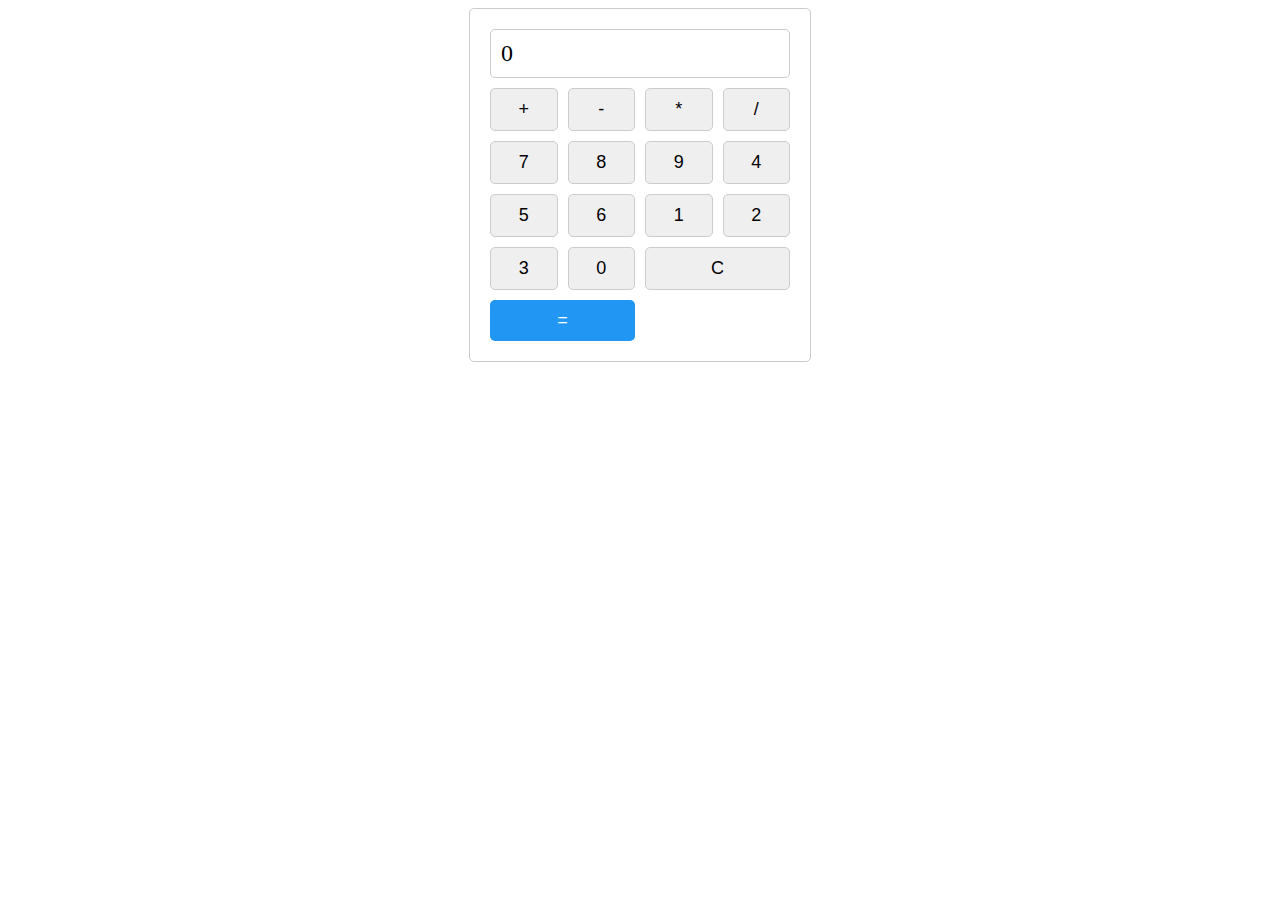
<file: 1/Untitled-2.html>
<!DOCTYPE html>
<html lang="en">
<head>
  <meta charset="UTF-8">
  <meta name="viewport" content="width=device-width, initial-scale=1.0">
  <title>Basic Calculator</title>
  <link rel="stylesheet" href="styles.css">
</head>
<body>
  <div class="calculator">
    <div class="display" id="display">0</div>
    <div class="buttons">
      <button class="operator" value="+">+</button>
      <button class="operator" value="-">-</button>
      <button class="operator" value="*">*</button>
      <button class="operator" value="/">/</button>
      <button class="number" value="7">7</button>
      <button class="number" value="8">8</button>
      <button class="number" value="9">9</button>
      <button class="number" value="4">4</button>
      <button class="number" value="5">5</button>
      <button class="number" value="6">6</button>
      <button class="number" value="1">1</button>
      <button class="number" value="2">2</button>
      <button class="number" value="3">3</button>
      <button class="number" value="0">0</button>
      <button class="clear" id="clear">C</button>
      <button class="calculate" id="calculate">=</button>
    </div>
  </div>
  <script src="script.js"></script>
</body>
</html>
</file>
<file: 1/styles.css>
.calculator {
  width: 300px;
  margin: 0 auto;
  padding: 20px;
  border: 1px solid #ccc;
  border-radius: 5px;
}

.display {
  font-size: 24px;
  margin-bottom: 10px;
  padding: 10px;
  border: 1px solid #ccc;
  border-radius: 5px;
}

.buttons {
  display: grid;
  grid-template-columns: repeat(4, 1fr);
  grid-gap: 10px;
}

button {
  font-size: 18px;
  padding: 10px;
  border: 1px solid #ccc;
  border-radius: 5px;
  cursor: pointer;
}

button:hover {
  background-color: #f0f0f0;
}

.clear {
  grid-column: span 2;
}

.calculate {
  grid-column: span 2;
  background-color: #2196F3;
  color: #fff;
  border: none;
}

.calculate:hover {
  background-color: #0e77e7;
}
</file>
